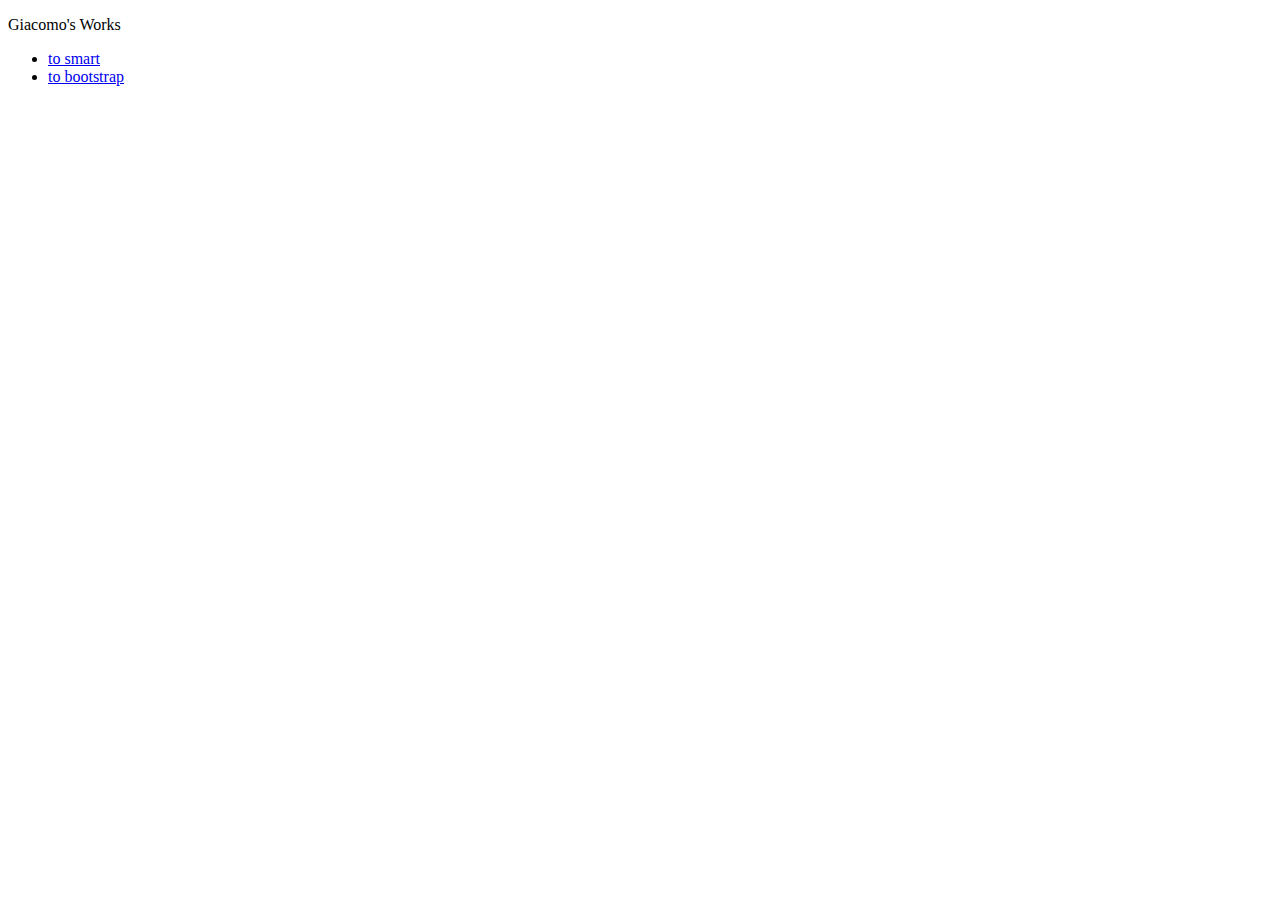
<file: index.html>
<!DOCTYPE html>
<html>
<body>
  <head>
           <link href="css/index.css" media="all" rel="stylesheet" type="text/css" />
    
      <title>
             Main Page
      </title>
  </head>
  <div id="container">
     <div id="header">
         <p>Giacomo's Works</p>
     </div>
     <div id="links">
         <ul>
             <li><a href="giacomofurcas1.github.io/smart.html">to smart</a></li>
             <li><a href="giacomofurcas1.github.io/bootstrap.html">to bootstrap</a></li>
         </ul>
     </div> 
    </div>
  </div>
</div>
 </div>
</body>
</html>
</file>
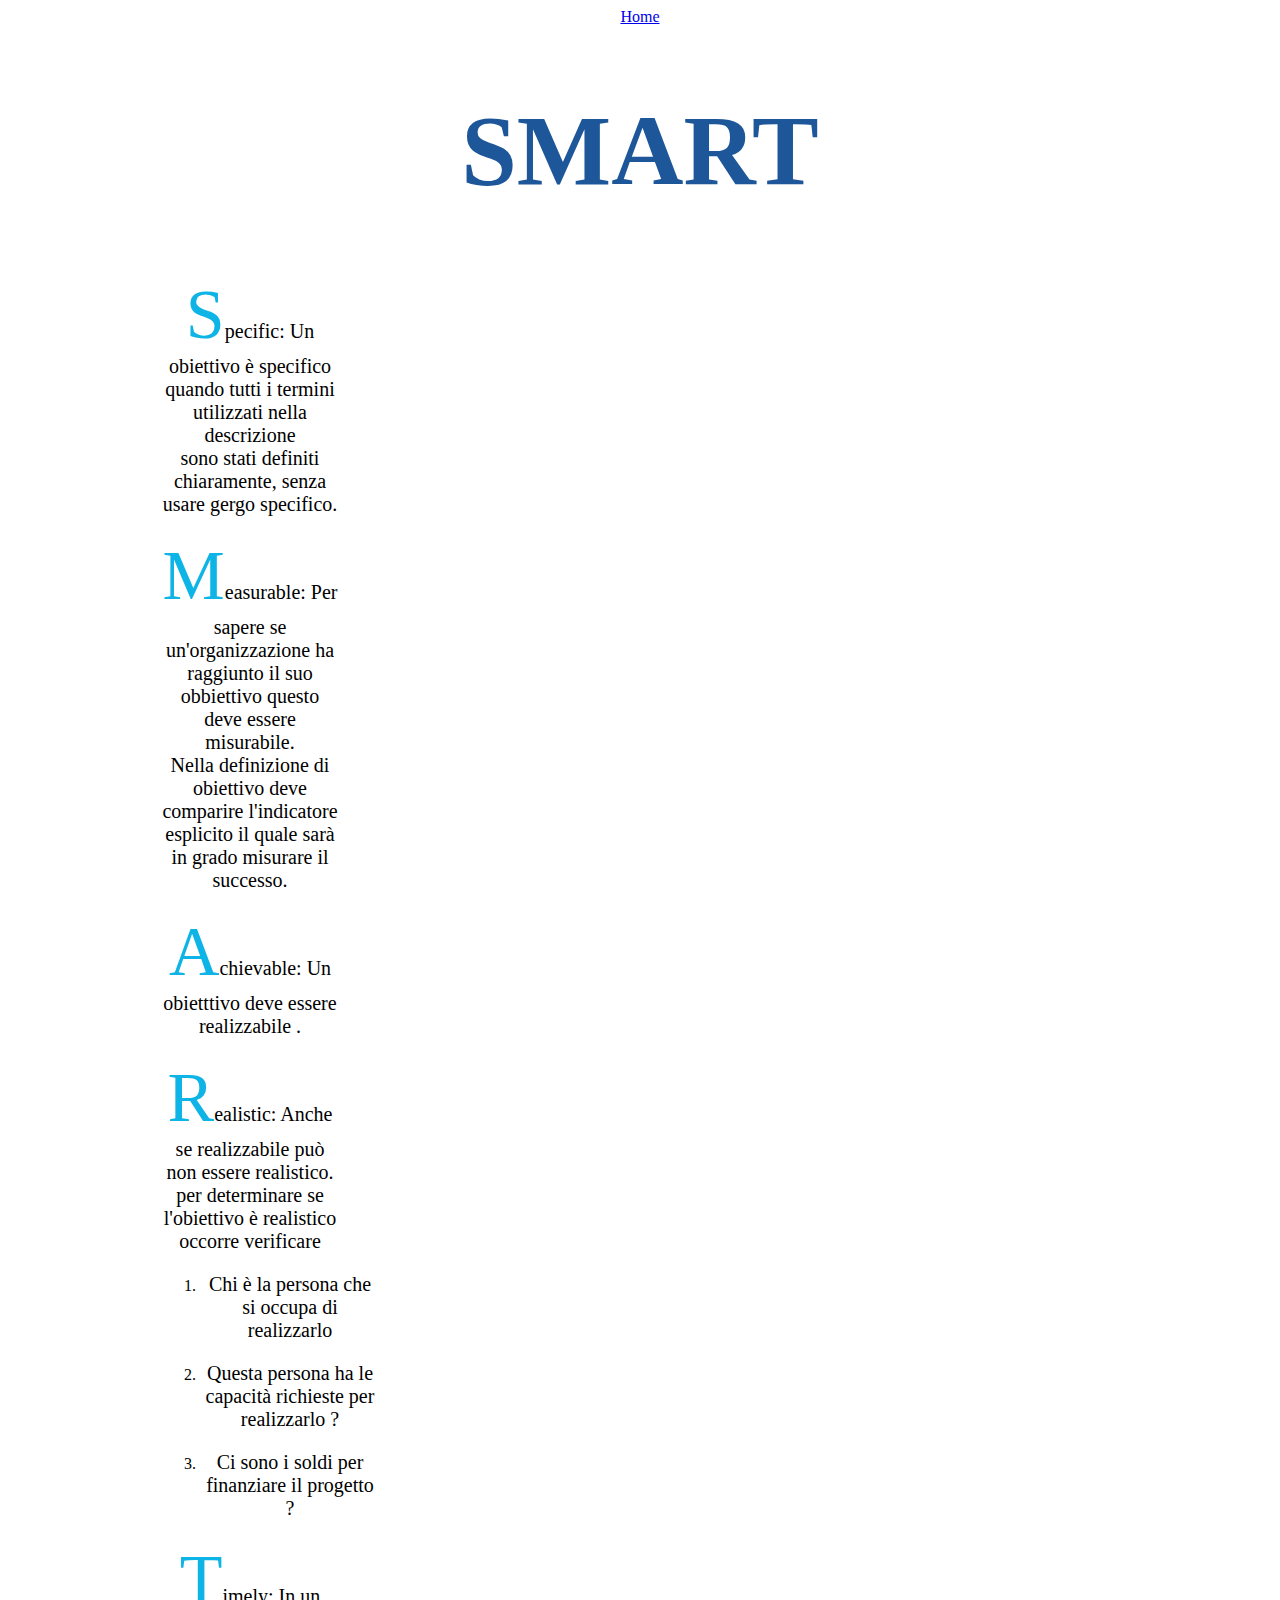
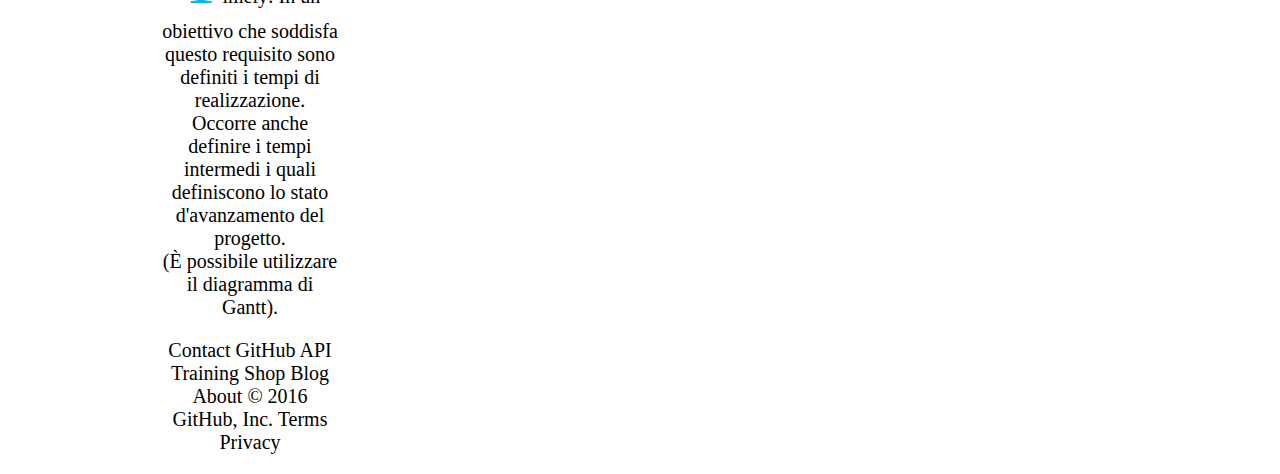
<file: smart.html>
<!DOCTYPE html>
<html>
  <head>
    <link rel="stylesheet" type="text/css" media="all" href="css/smart.css">
  </head>
  <body>
  <div id="container">
  <a href="https://giacomofurcas1.github.io/">Home</a>     
  <h1>SMART</h1>
	  
    <p><firstletter>S</firstletter>pecific: Un obiettivo &egrave; specifico quando tutti i termini utilizzati nella descrizione<br>
      sono stati definiti chiaramente, senza usare gergo specifico.</p>
    <p><firstletter>M</firstletter>easurable: Per sapere se un'organizzazione ha raggiunto il suo obbiettivo questo deve essere misurabile.<br>
    Nella definizione di obiettivo deve comparire l'indicatore esplicito il quale  sar&agrave; in grado misurare il successo.</p>
    <p><firstletter>A</firstletter>chievable: Un obietttivo deve essere realizzabile .</p>
    <p><firstletter>R</firstletter>ealistic: Anche se realizzabile pu&ograve; non essere realistico.<br>
      per determinare se l'obiettivo &egrave; realistico occorre verificare</p>
	  
    <ol>
		    <li><p>Chi &egrave; la persona che si occupa di realizzarlo</p></li>
      
		    <li><p>Questa persona ha le capacit&agrave; richieste per realizzarlo ?</p></li>
      
			  <li><p>Ci sono i soldi per finanziare il progetto ?</p></li>
      
		</ol>

    <p><firstletter>T</firstletter>imely: In un obiettivo che soddisfa questo requisito sono definiti i tempi di realizzazione.<br>
      Occorre anche definire i tempi intermedi i quali definiscono lo stato d'avanzamento del progetto.<br>
      (&Egrave; possibile utilizzare il diagramma di Gantt).</p>
    
    <p>Contact GitHub API Training Shop Blog About
        &copy; 2016 GitHub, Inc. Terms Privacy </p>
    </div>
  </body>
</html>
</file>
<file: css/index.css>

</file>
<file: css/smart.css>
#container{
width: 960px;
margin: 0 auto 0 auto;  
text-align: center;
color: black;
}
h1 {
    font-size: 100px;
    color: #1e5799; /* Old browsers */
    color: -moz-linear-gradient(top,  #1e5799 19%, #2989d8 78%, #7db9e8 100%); /* FF3.6-15 */
    color: -webkit-linear-gradient(top,  #1e5799 19%,#2989d8 78%,#7db9e8 100%); /* Chrome10-25,Safari5.1-6 */
    color: linear-gradient(to bottom,  #1e5799 19%,#2989d8 78%,#7db9e8 100%); /* W3C, IE10+, FF16+, Chrome26+, Opera12+, Safari7+ */
    filter: progid:DXImageTransform.Microsoft.gradient( startColorstr='#1e5799', endColorstr='#7db9e8',GradientType=0 ); /* IE6-9 */
}
p {
    font-size: 20px;
    font-family: Italic;
    width: 180px;
    text-align: center;
}
firstletter{
    color: #0fb4e7; /* Old browsers */
    color: -moz-linear-gradient(top,  #0fb4e7 26%, #a9e4f7 99%, #a9e4f7 99%); /* FF3.6-15 */
    color: -webkit-linear-gradient(top,  #0fb4e7 26%,#a9e4f7 99%,#a9e4f7 99%); /* Chrome10-25,Safari5.1-6 */
    color: linear-gradient(to bottom,  #0fb4e7 26%,#a9e4f7 99%,#a9e4f7 99%); /* W3C, IE10+, FF16+, Chrome26+, Opera12+, Safari7+ */
    filter: progid:DXImageTransform.Microsoft.gradient( startColorstr='#0fb4e7', endColorstr='#a9e4f7',GradientType=0 ); /* IE6-9 */
    font-size: 70px;
}
</file>
